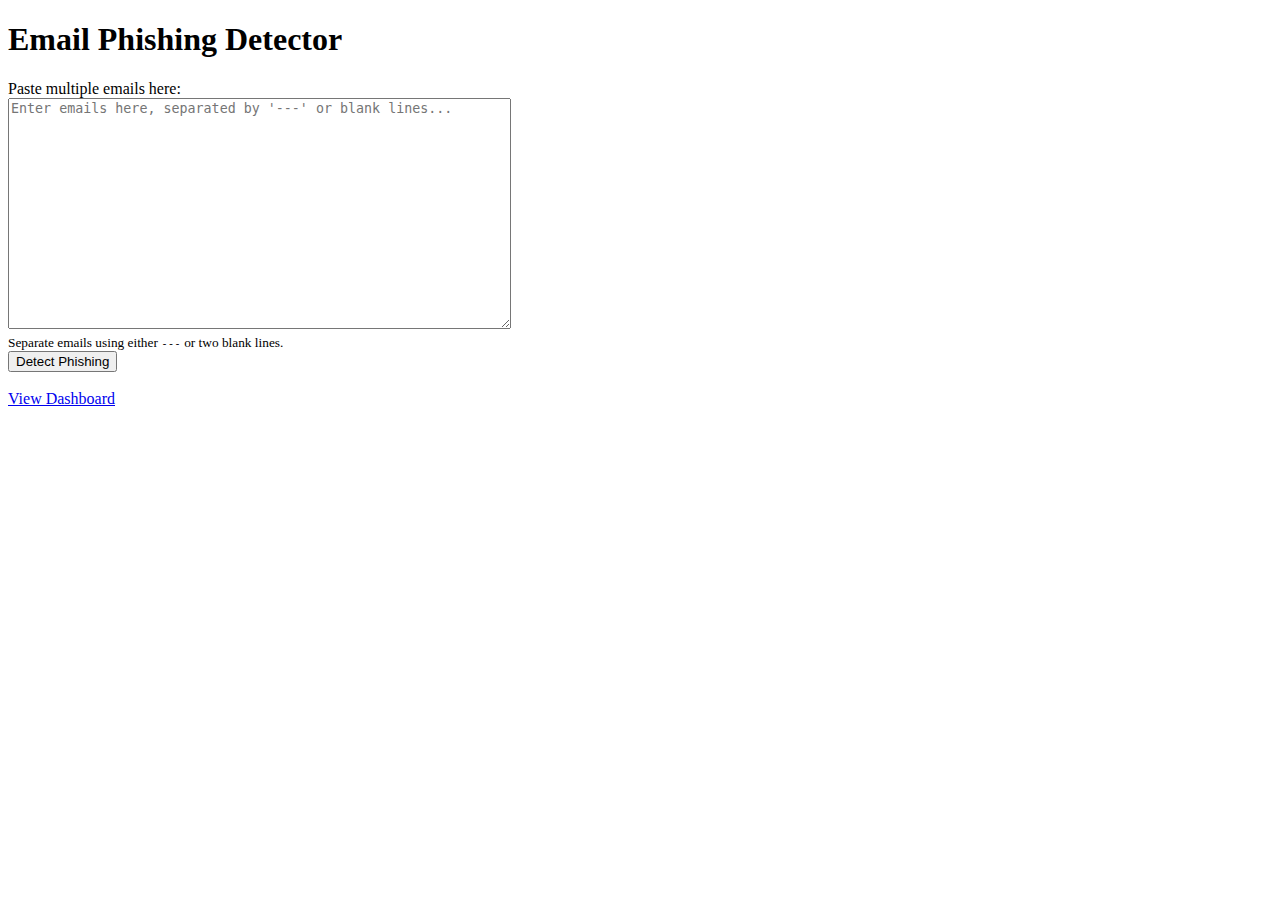
<file: index.html>
<!DOCTYPE html>
<html lang="en">
<head>
    <meta charset="UTF-8">
    <meta name="viewport" content="width=device-width, initial-scale=1.0">
    <title>Email Phishing Detector</title>
</head>
<body>
    <h1>Email Phishing Detector</h1>
    <form method="post" action="/detect">
        <label for="email_texts">Paste multiple emails here:</label>
        <br>
        <textarea name="email_texts" id="email_texts" placeholder="Enter emails here, separated by '---' or blank lines..." rows="15" cols="60"></textarea>
        <br>
        <small>Separate emails using either <code>---</code> or two blank lines.</small>
        <br>
        <button type="submit">Detect Phishing</button>
    </form>
    <br>
    <a href="/dashboard">View Dashboard</a>
</body>
</html>
</file>
